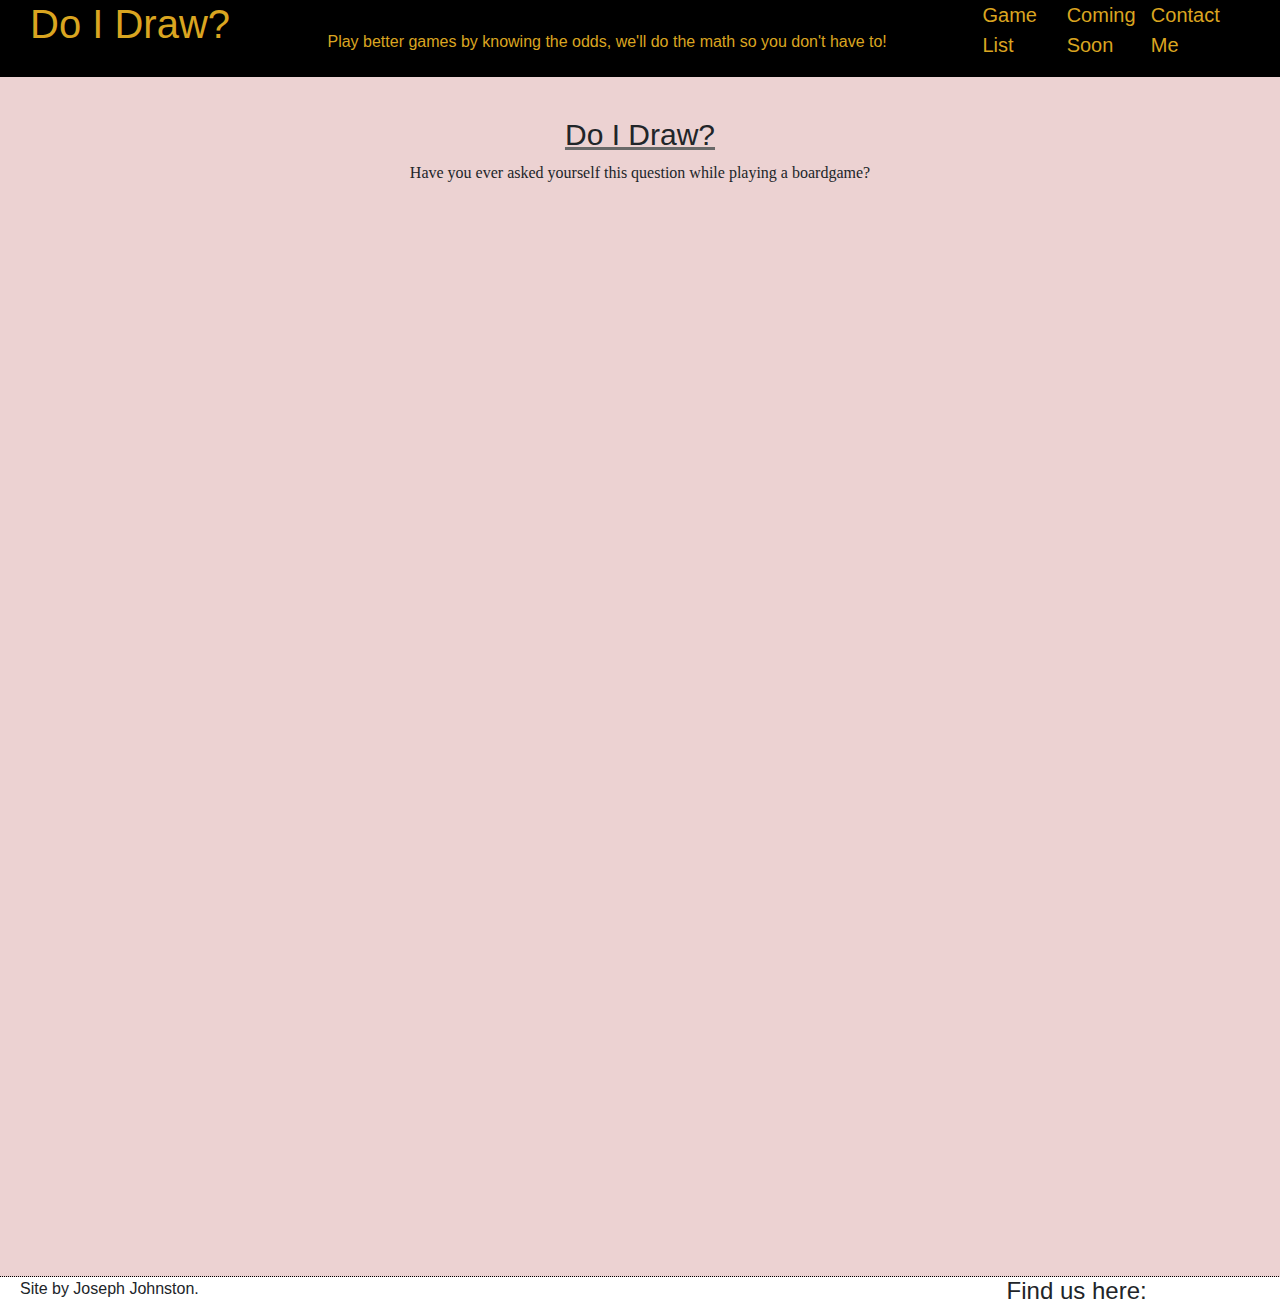
<file: index.html>
<!DOCTYPE html>
<html lang="en">
<head>
    <meta charset="UTF-8">
    <meta name="viewport" content="width=device-width, initial-scale=1.0">
    <meta http-equiv="X-UA-Compatible" content="ie=edge">
    <title>Do I Draw?</title>
    <link rel="stylesheet" href="https://stackpath.bootstrapcdn.com/bootstrap/4.3.1/css/bootstrap.min.css" integrity="sha384-ggOyR0iXCbMQv3Xipma34MD+dH/1fQ784/j6cY/iJTQUOhcWr7x9JvoRxT2MZw1T" crossorigin="anonymous">
    <link rel="stylesheet" href="https://cdnjs.cloudflare.com/ajax/libs/font-awesome/5.11.2/css/all.min.css" integrity="sha256-+N4/V/SbAFiW1MPBCXnfnP9QSN3+Keu+NlB+0ev/YKQ=" crossorigin="anonymous" />
    <link rel="stylesheet" href=".\sources\Style sheets\main.css"> <!--for main pages-->
</head>
<body>
    <header>
        <div class="row container-fluid border-black-bot m-0">
            <div class="col-9">
                <div class="row">
                    <div class="col-4 title">
                        <a href=".\index.html"><h1>Do I Draw?</h1></a><!---remove extra dot on main pages-->
                    </div>
                    <div class="col-8 pad-top-30">
                        <p>Play better games by knowing the odds, we'll do the math so you don't have to!</p>
                    </div>
                </div>
            </div>
            <nav class="col-3">  
                <ul class="row container-fluid">
                    <li class="col-12 col-xl-4"><a href=".\livegames.html">Game List</a></li><!---remove extra dot on main pages-->
                    <li class="col-12 col-xl-4"><a href=".\upcoming.html">Coming Soon</a></li><!---remove extra dot on main pages-->
                    <li class="col-12 col-xl-4"><a href=".\contactme.html">Contact Me</a></li><!---remove extra dot on main pages-->
                </ul>
            </nav>
        </div>
    </header>
    <div class="row cont-contain">
        <main class="col-12 border-black-bot">
        <div class="row">
            <div class="col-12 pagedesc">
                <h2 class="page-title">Do I Draw?</h2>
                <p class="page-info">Have you ever asked yourself this question while playing a boardgame?</p>
            </div>
            <div class="col-12" id="psia-[page]"></div>
        </div>
        </main>
    </div>
    <footer>
<div class="row">
    <div class="col-6 col-sm-4 copyright"><span>Site by Joseph Johnston.</span>
</div>
<div class="col-sm-4 d.none"></div>
<div class="col-6 col-sm-4 footer-social-links">
    <h4>Find us here:</h4>
    <a href="https://www.youtube.com/watch?v=4pkhEyRoidk" target="\_blank"><i aria-label="Twitch Channel"
            class="fab fa-twitch"></i></a>
    <a href="https://www.youtube.com/watch?v=4pkhEyRoidk" target="\_blank"><i aria-label="Facebook Page"
            class="fab fa-facebook"></i></a>
    <a href="https://www.youtube.com/watch?v=4pkhEyRoidk" target="\_blank"><i aria-label="Youtube Channel"
            class="fab fa-youtube"></i></a>
    <a href="https://www.youtube.com/watch?v=4pkhEyRoidk" target="\_blank"><i aria-label="Twitter Account"
            class="fab fa-twitter"></i></a>
    <a href="https://www.youtube.com/watch?v=4pkhEyRoidk" target="\_blank"><i aria-label="Instagram Account"
            class="fab fa-instagram"></i></a>
</div>
</div>
    </footer>
</body>
</html>
</file>
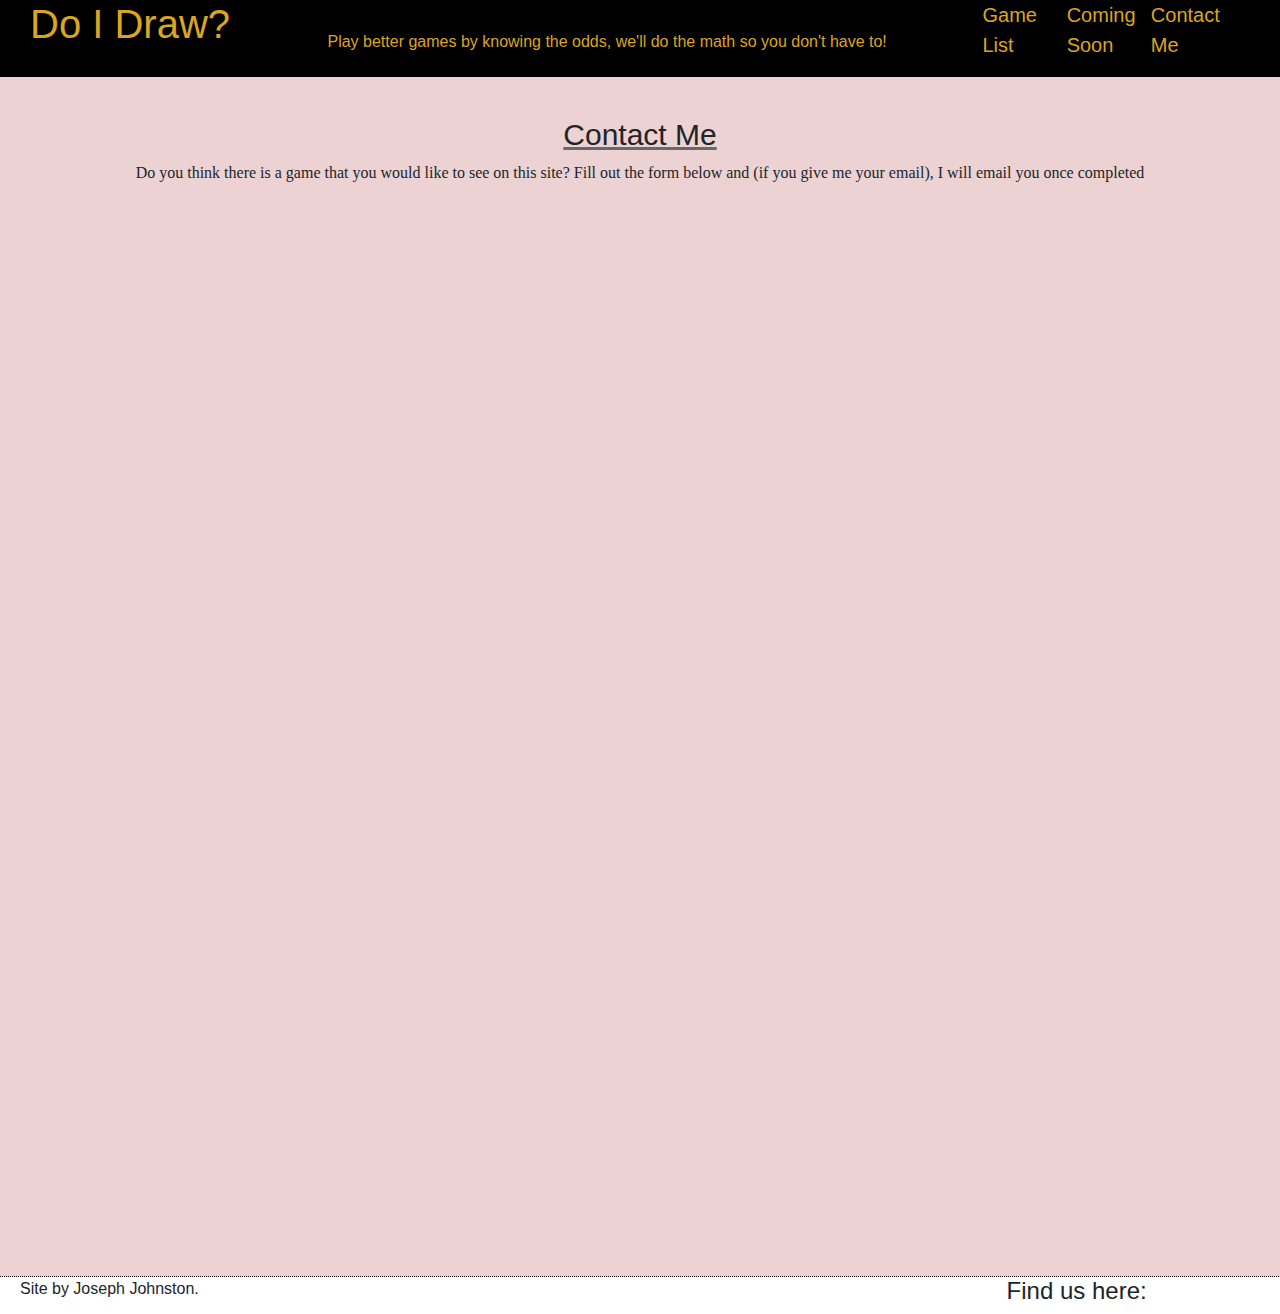
<file: contactme.html>
<!DOCTYPE html>
<html lang="en">
<head>
    <meta charset="UTF-8">
    <meta name="viewport" content="width=device-width, initial-scale=1.0">
    <meta http-equiv="X-UA-Compatible" content="ie=edge">
    <title>Do I Draw?</title>
    <link rel="stylesheet" href="https://stackpath.bootstrapcdn.com/bootstrap/4.3.1/css/bootstrap.min.css" integrity="sha384-ggOyR0iXCbMQv3Xipma34MD+dH/1fQ784/j6cY/iJTQUOhcWr7x9JvoRxT2MZw1T" crossorigin="anonymous">
    <link rel="stylesheet" href="https://cdnjs.cloudflare.com/ajax/libs/font-awesome/5.11.2/css/all.min.css" integrity="sha256-+N4/V/SbAFiW1MPBCXnfnP9QSN3+Keu+NlB+0ev/YKQ=" crossorigin="anonymous" />
    <link rel="stylesheet" href=".\sources\Style sheets\main.css"> <!--for main pages-->
</head>
<body>
    <header>
        <div class="row container-fluid border-black-bot m-0">
            <div class="col-9">
                <div class="row">
                    <div class="col-4 title">
                        <a href=".\index.html"><h1>Do I Draw?</h1></a><!---remove extra dot on main pages-->
                    </div>
                    <div class="col-8 pad-top-30">
                        <p>Play better games by knowing the odds, we'll do the math so you don't have to!</p>
                    </div>
                </div>
            </div>
            <nav class="col-3">  
                <ul class="row container-fluid">
                    <li class="col-12 col-xl-4"><a href=".\livegames.html">Game List</a></li><!---remove extra dot on main pages-->
                    <li class="col-12 col-xl-4"><a href=".\upcoming.html">Coming Soon</a></li><!---remove extra dot on main pages-->
                    <li class="col-12 col-xl-4"><a href=".\contactme.html">Contact Me</a></li><!---remove extra dot on main pages-->
                </ul>
            </nav>
        </div>
    </header>
    <div class="row cont-contain">
        <main class="col-12 border-black-bot">
        <div class="row">
            <div class="col-12 pagedesc">
                <h2 class="page-title">Contact Me</h2>
                <p class="page-info">Do you think there is a game that you would like to see on this site? Fill out the form below and (if you give me your email), I will email you once completed</p>
            </div>
            <div class="col-12" id="psia-contactme">
                    <iframe src="https://docs.google.com/forms/d/e/1FAIpQLSf_2GgB6ofL77a3kLLlY3C6gaDdLudySODlNV-_9WBFo0NUag/viewform?embedded=true" width=80% height="574" frameborder="0" marginheight="0" marginwidth="0">Loading…</iframe>
            </div>
        </div>
        </main>
    </div>
    <footer>
<div class="row">
    <div class="col-6 col-sm-4 copyright"><span>Site by Joseph Johnston.</span>
</div>
<div class="col-sm-4 d.none"></div>
<div class="col-6 col-sm-4 footer-social-links">
    <h4>Find us here:</h4>
    <a href="https://www.youtube.com/watch?v=4pkhEyRoidk" target="\_blank"><i aria-label="Twitch Channel"
            class="fab fa-twitch"></i></a>
    <a href="https://www.youtube.com/watch?v=4pkhEyRoidk" target="\_blank"><i aria-label="Facebook Page"
            class="fab fa-facebook"></i></a>
    <a href="https://www.youtube.com/watch?v=4pkhEyRoidk" target="\_blank"><i aria-label="Youtube Channel"
            class="fab fa-youtube"></i></a>
    <a href="https://www.youtube.com/watch?v=4pkhEyRoidk" target="\_blank"><i aria-label="Twitter Account"
            class="fab fa-twitter"></i></a>
    <a href="https://www.youtube.com/watch?v=4pkhEyRoidk" target="\_blank"><i aria-label="Instagram Account"
            class="fab fa-instagram"></i></a>
</div>
</div>
    </footer>
</body>
</html>
</file>
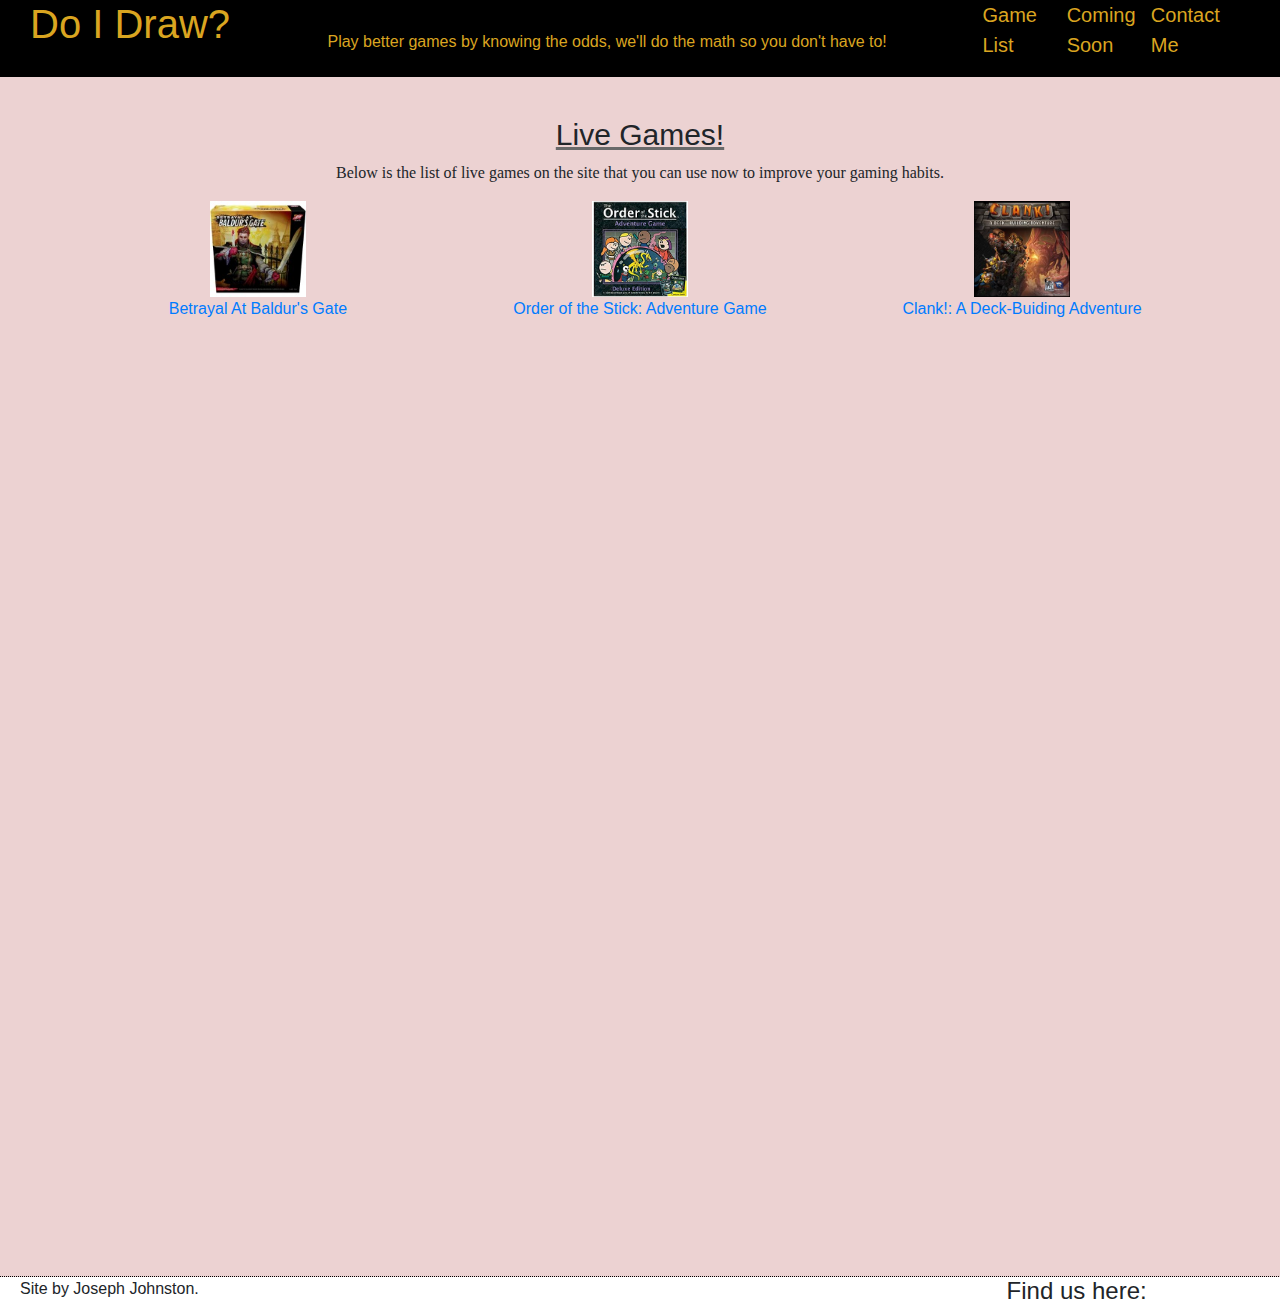
<file: livegames.html>
<!DOCTYPE html>
<html lang="en">
<head>
    <meta charset="UTF-8">
    <meta name="viewport" content="width=device-width, initial-scale=1.0">
    <meta http-equiv="X-UA-Compatible" content="ie=edge">
    <title>Do I Draw?</title>
    <link rel="stylesheet" href="https://stackpath.bootstrapcdn.com/bootstrap/4.3.1/css/bootstrap.min.css" integrity="sha384-ggOyR0iXCbMQv3Xipma34MD+dH/1fQ784/j6cY/iJTQUOhcWr7x9JvoRxT2MZw1T" crossorigin="anonymous">
    <link rel="stylesheet" href="https://cdnjs.cloudflare.com/ajax/libs/font-awesome/5.11.2/css/all.min.css" integrity="sha256-+N4/V/SbAFiW1MPBCXnfnP9QSN3+Keu+NlB+0ev/YKQ=" crossorigin="anonymous" />
    <link rel="stylesheet" href=".\sources\Style sheets\main.css"> <!--for main pages-->
</head>
<body>
    <header>
        <div class="row container-fluid border-black-bot m-0">
            <div class="col-9">
                <div class="row">
                    <div class="col-4 title">
                        <a href=".\index.html"><h1>Do I Draw?</h1></a><!---remove extra dot on main pages-->
                    </div>
                    <div class="col-8 pad-top-30">
                        <p>Play better games by knowing the odds, we'll do the math so you don't have to!</p>
                    </div>
                </div>
            </div>
            <nav class="col-3">  
                <ul class="row container-fluid">
                    <li class="col-12 col-xl-4"><a href=".\livegames.html">Game List</a></li><!---remove extra dot on main pages-->
                    <li class="col-12 col-xl-4"><a href=".\upcoming.html">Coming Soon</a></li><!---remove extra dot on main pages-->
                    <li class="col-12 col-xl-4"><a href=".\contactme.html">Contact Me</a></li><!---remove extra dot on main pages-->
                </ul>
            </nav>
        </div>
    </header>
    <div class="row cont-contain">
        <main class="col-12 border-black-bot">
        <div class="row">
            <div class="col-12 pagedesc">
                <h2 class="page-title">Live Games!</h2>
                <p class="page-info">Below is the list of live games on the site that you can use now to improve your gaming habits.</p>
            </div>
            <div class="col-12" id="psia-livegames">
                <div class="row">
                    <div class="col-1">
                        <div class="blank"></div>
                    </div>
                    <div class="col-3 game-page-link">
                        <a href="./game pages/babg.html"><div class="sm-img-con"><img class="sm-img" src="./sources/images/babg.jfif" alt=""></div>Betrayal At Baldur's Gate</a>
                    </div>    
                    <div class="col-4 game-page-link">
                        <a href="./game pages/oots.html"><div class="sm-img-con"><img class="sm-img" src="./sources/images/oots.png" alt=""></div>Order of the Stick: Adventure Game</a>
                    </div>
                    <div class="col-3 game-page-link">
                        <a href="./game pages/clank.html"><div class="sm-img-con"><img class="sm-img" src="./sources/images/clank!.jpg" alt=""></div>Clank!: A Deck-Buiding Adventure</a>
                    </div>
                    <div class="col-1">
                        <div class="blank"></div>
                    </div>
                </div>
            </div>
        </div>
        </main>
    </div>
    <footer>
<div class="row">
    <div class="col-6 col-sm-4 copyright"><span>Site by Joseph Johnston.</span>
</div>
<div class="col-sm-4 d.none"></div>
<div class="col-6 col-sm-4 footer-social-links">
    <h4>Find us here:</h4>
    <a href="https://www.youtube.com/watch?v=4pkhEyRoidk" target="\_blank"><i aria-label="Twitch Channel"
            class="fab fa-twitch"></i></a>
    <a href="https://www.youtube.com/watch?v=4pkhEyRoidk" target="\_blank"><i aria-label="Facebook Page"
            class="fab fa-facebook"></i></a>
    <a href="https://www.youtube.com/watch?v=4pkhEyRoidk" target="\_blank"><i aria-label="Youtube Channel"
            class="fab fa-youtube"></i></a>
    <a href="https://www.youtube.com/watch?v=4pkhEyRoidk" target="\_blank"><i aria-label="Twitter Account"
            class="fab fa-twitter"></i></a>
    <a href="https://www.youtube.com/watch?v=4pkhEyRoidk" target="\_blank"><i aria-label="Instagram Account"
            class="fab fa-instagram"></i></a>
</div>
</div>
    </footer>
</body>
</html>
</file>
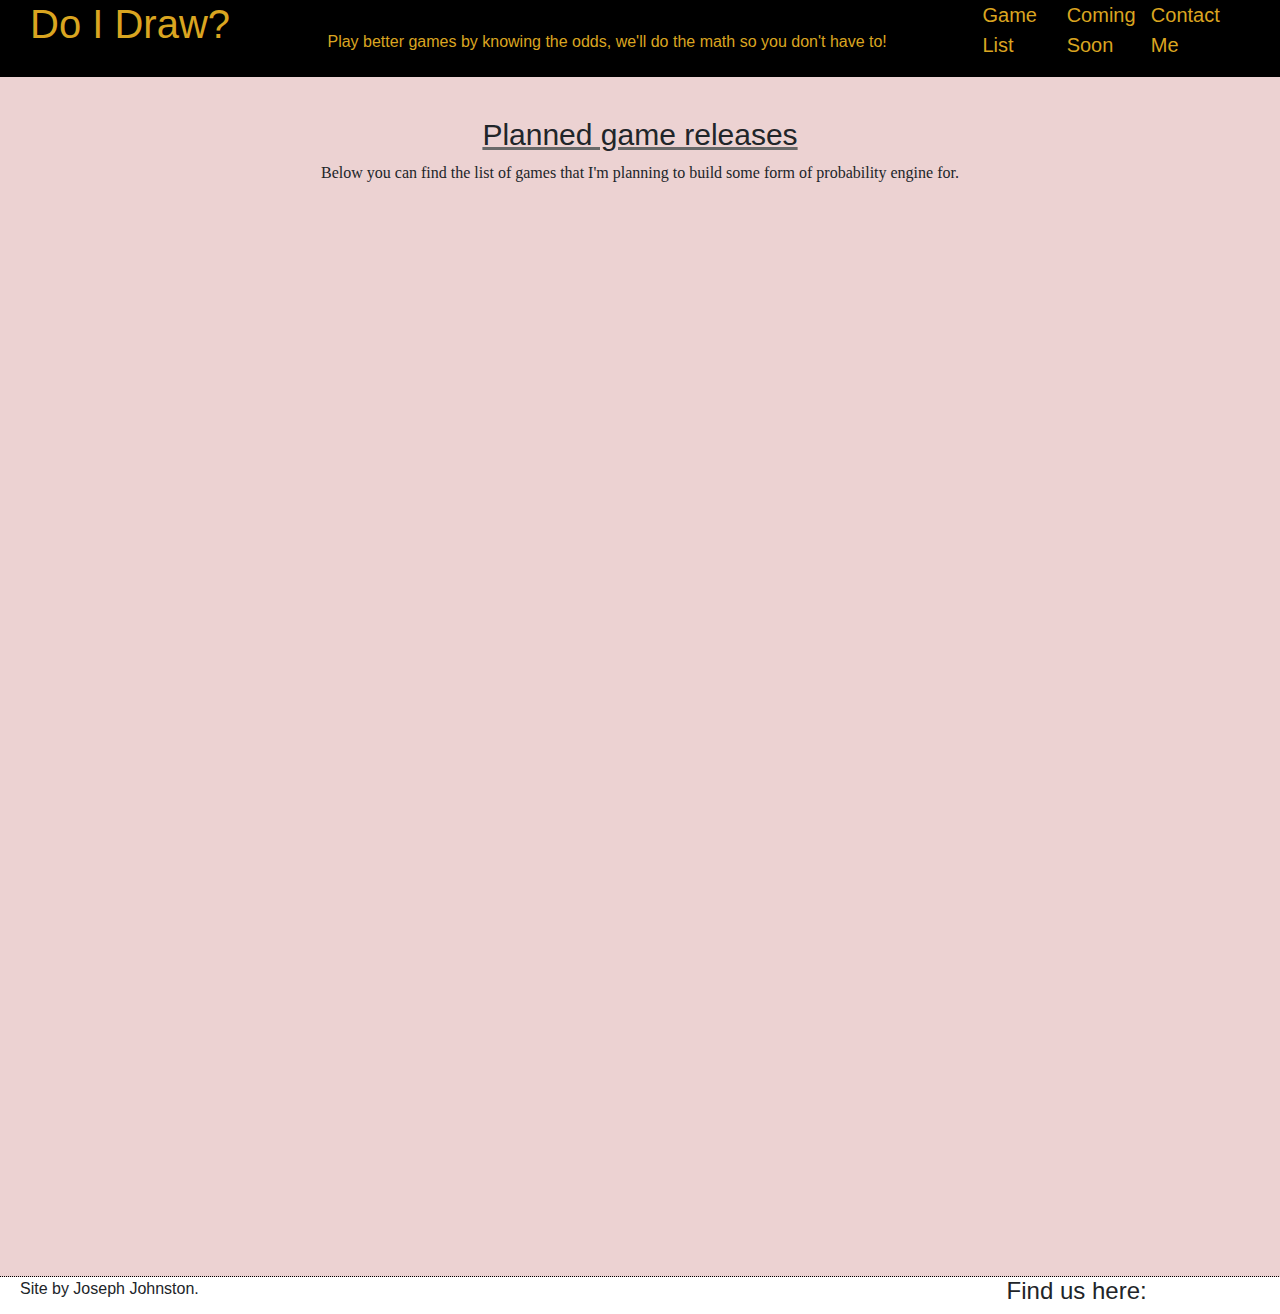
<file: upcoming.html>
<!DOCTYPE html>
<html lang="en">
<head>
    <meta charset="UTF-8">
    <meta name="viewport" content="width=device-width, initial-scale=1.0">
    <meta http-equiv="X-UA-Compatible" content="ie=edge">
    <title>Do I Draw?</title>
    <link rel="stylesheet" href="https://stackpath.bootstrapcdn.com/bootstrap/4.3.1/css/bootstrap.min.css" integrity="sha384-ggOyR0iXCbMQv3Xipma34MD+dH/1fQ784/j6cY/iJTQUOhcWr7x9JvoRxT2MZw1T" crossorigin="anonymous">
    <link rel="stylesheet" href="https://cdnjs.cloudflare.com/ajax/libs/font-awesome/5.11.2/css/all.min.css" integrity="sha256-+N4/V/SbAFiW1MPBCXnfnP9QSN3+Keu+NlB+0ev/YKQ=" crossorigin="anonymous" />
    <link rel="stylesheet" href=".\sources\Style sheets\main.css"> <!--for main pages-->
    <script src=""></script> <!--Page unique-->
</head>
<body>
    <header>
        <div class="row container-fluid border-black-bot m-0">
            <div class="col-9">
                <div class="row">
                    <div class="col-4 title">
                        <a href=".\index.html"><h1>Do I Draw?</h1></a><!---remove extra dot on main pages-->
                    </div>
                    <div class="col-8 pad-top-30">
                        <p>Play better games by knowing the odds, we'll do the math so you don't have to!</p>
                    </div>
                </div>
            </div>
            <nav class="col-3">  
                <ul class="row container-fluid">
                    <li class="col-12 col-xl-4"><a href=".\livegames.html">Game List</a></li><!---remove extra dot on main pages-->
                    <li class="col-12 col-xl-4"><a href=".\upcoming.html">Coming Soon</a></li><!---remove extra dot on main pages-->
                    <li class="col-12 col-xl-4"><a href=".\contactme.html">Contact Me</a></li><!---remove extra dot on main pages-->
                </ul>
            </nav>
        </div>
    </header>
        <main class="row border-black-bot cont-contain">
            <div class="col-12 pagedesc">
                <h2 class="page-title">Planned game releases</h2>
                <p class="page-info">Below you can find the list of games that I'm planning to build some form of probability engine for.</p>
            </div>
            <div class="col-12" id="psia-upcoming">
                    <div class="row">
                            <div class="col-1">
                                <div class="blank"></div>
                            </div>
                            <div class="col-3">
                                <a href=""></a>
                            </div>
                            <div class="col-4">
                                <a href=""></a>
                            </div>
                            <div class="col-3">
                                <a href=""></a>
                                </div>
                            <div class="col-1">
                                <div class="blank"></div>
                            </div>
                    </div>
                </div>
        </main>
    <footer>
<div class="row">
    <div class="col-6 col-sm-4 copyright"><span>Site by Joseph Johnston.</span>
</div>
<div class="col-sm-4 d.none"></div>
<div class="col-6 col-sm-4 footer-social-links">
    <h4>Find us here:</h4>
    <a href="https://www.youtube.com/watch?v=4pkhEyRoidk" target="\_blank"><i aria-label="Twitch Channel"
            class="fab fa-twitch"></i></a>
    <a href="https://www.youtube.com/watch?v=4pkhEyRoidk" target="\_blank"><i aria-label="Facebook Page"
            class="fab fa-facebook"></i></a>
    <a href="https://www.youtube.com/watch?v=4pkhEyRoidk" target="\_blank"><i aria-label="Youtube Channel"
            class="fab fa-youtube"></i></a>
    <a href="https://www.youtube.com/watch?v=4pkhEyRoidk" target="\_blank"><i aria-label="Twitter Account"
            class="fab fa-twitter"></i></a>
    <a href="https://www.youtube.com/watch?v=4pkhEyRoidk" target="\_blank"><i aria-label="Instagram Account"
            class="fab fa-instagram"></i></a>
</div>
</div>
    </footer>
</body>
</html>
</file>
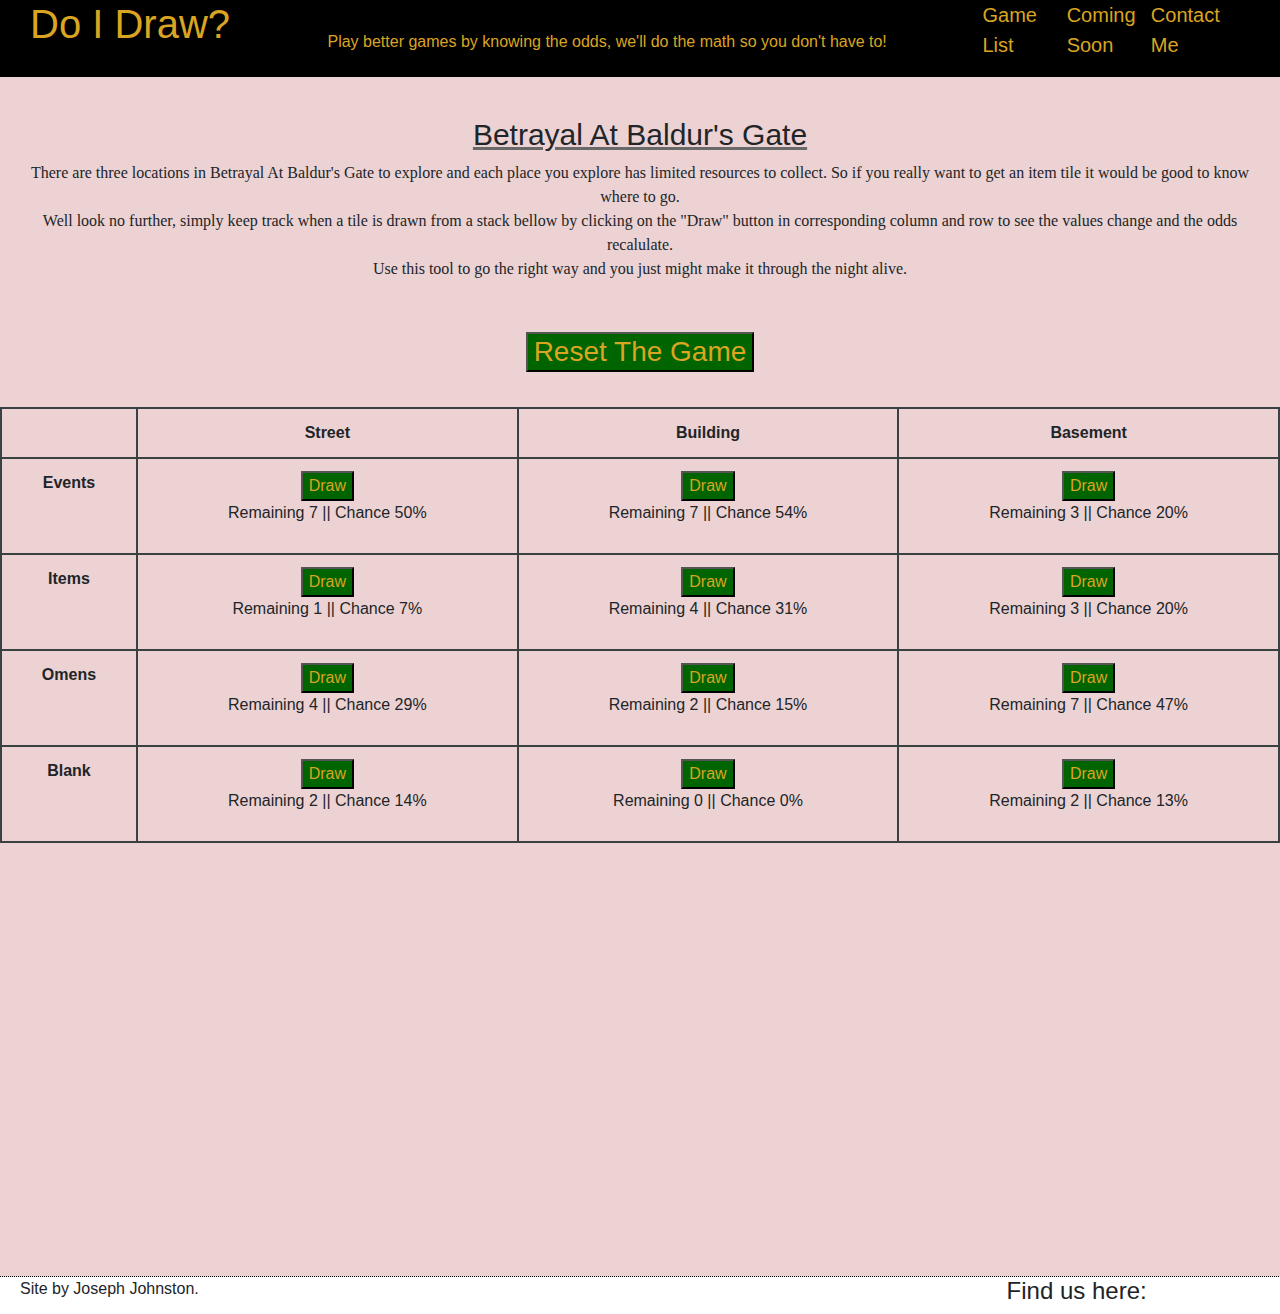
<file: game pages/babg.html>
<!DOCTYPE html>
<html lang="en">
<head>
    <meta charset="UTF-8">
    <meta name="viewport" content="width=device-width, initial-scale=1.0">
    <meta http-equiv="X-UA-Compatible" content="ie=edge">
    <title>Do I Draw?</title>
    <link rel="stylesheet" href="https://stackpath.bootstrapcdn.com/bootstrap/4.3.1/css/bootstrap.min.css" integrity="sha384-ggOyR0iXCbMQv3Xipma34MD+dH/1fQ784/j6cY/iJTQUOhcWr7x9JvoRxT2MZw1T" crossorigin="anonymous">
    <link rel="stylesheet" href="https://cdnjs.cloudflare.com/ajax/libs/font-awesome/5.11.2/css/all.min.css" integrity="sha256-+N4/V/SbAFiW1MPBCXnfnP9QSN3+Keu+NlB+0ev/YKQ=" crossorigin="anonymous" />
    <link rel="stylesheet" href="../sources/Style sheets/main.css"> <!--for template and game pages-->
    <link rel="stylesheet" href="../sources/Style sheets/babg.css"> <!--game specific-->

    
</head>
<body>
    <header>
        <div class="row container-fluid border-black-bot m-0">
            <div class="col-9">
                <div class="row">
                    <div class="col-4 title">
                        <a href="..\index.html"><h1>Do I Draw?</h1></a><!---remove extra dot on main pages-->
                    </div>
                    <div class="col-8 pad-top-30">
                        <p>Play better games by knowing the odds, we'll do the math so you don't have to!</p>
                    </div>
                </div>
            </div>
            <nav class="col-3">  
                <ul class="row container-fluid">
                    <li class="col-12 col-xl-4"><a href="..\livegames.html">Game List</a></li><!---remove extra dot on main pages-->
                    <li class="col-12 col-xl-4"><a href="..\upcoming.html">Coming Soon</a></li><!---remove extra dot on main pages-->
                    <li class="col-12 col-xl-4"><a href="..\contactme.html">Contact Me</a></li><!---remove extra dot on main pages-->
                </ul>
            </nav>
        </div>
    </header>
    <div class="row cont-contain">
        <main class="col-12 border-black-bot">
        <div class="row">
            <div class="col-12 pagedesc">
                <h2 class="page-title">Betrayal At Baldur's Gate</h2>
                <p class="page-info">There are three locations in Betrayal At Baldur's Gate to explore and each place you explore has limited resources to collect. So if you really want to get an item tile it would be good to know where to go.
                    <br>Well look no further, simply keep track when a tile is drawn from a stack bellow by clicking on the "Draw" button in corresponding column and row to see the values change and the odds recalulate.
                    <br>Use this tool to go the right way and you just might make it through the night alive.</p>
            </div>
            <div class="col-12" id="psia-babg">
                <h3 class= "reset-button"><button onclick="babgreset()">Reset The Game</button></h3>
                <table class="babg-table table table-bordered">
                    <thead>
                        <tr>
                            <th scope="col"></th>
                            <th scope="col">Street</th>
                            <th scope="col">Building</th>
                            <th scope="col">Basement</th>
                        </tr>
                    </thead>
                    <tbody>
                        <tr>
                            <th scope="row">Events</th>
                            <td><button class="draw" onclick="strevdraw()">Draw</button><p class="count">Remaining <span id="str-ev-c">7</span> || Chance <span id="str-ev-p">50</span>%</p></td>
                            <td><button class="draw" onclick="buievdraw()">Draw</button><p class="count">Remaining <span id="bui-ev-c">7</span> || Chance <span id="bui-ev-p">54</span>%</p></td>
                            <td><button class="draw" onclick="basevdraw()">Draw</button><p class="count">Remaining <span id="bas-ev-c">3</span> || Chance <span id="bas-ev-p">20</span>%</p></td>
                        </tr>
                        <tr>
                            <th scope="row">Items</th>
                            <td><button class="draw" onclick="stritdraw()">Draw</button><p class="count">Remaining <span id="str-it-c">1</span> || Chance <span id="str-it-p">7</span>%</p></td>
                            <td><button class="draw" onclick="buiitdraw()">Draw</button><p class="count">Remaining <span id="bui-it-c">4</span> || Chance <span id="bui-it-p">31</span>%</p></td>
                            <td><button class="draw" onclick="basitdraw()">Draw</button><p class="count">Remaining <span id="bas-it-c">3</span> || Chance <span id="bas-it-p">20</span>%</p></td>
                        </tr>
                        <tr>
                            <th scope="row">Omens</th>
                            <td><button class="draw" onclick="stromdraw()">Draw</button><p class="count">Remaining <span id="str-om-c">4</span> || Chance <span id="str-om-p">29</span>%</p></td>
                            <td><button class="draw" onclick="buiomdraw()">Draw</button><p class="count">Remaining <span id="bui-om-c">2</span> || Chance <span id="bui-om-p">15</span>%</p></td>
                            <td><button class="draw" onclick="basomdraw()">Draw</button><p class="count">Remaining <span id="bas-om-c">7</span> || Chance <span id="bas-om-p">47</span>%</p></td>
                        </tr>
                        <tr>
                            <th scope="row">Blank</th>
                            <td><button class="draw" onclick="strbldraw()">Draw</button><p class="count">Remaining <span id="str-bl-c">2</span> || Chance <span id="str-bl-p">14</span>%</p></td>
                            <td><button class="draw" onclick="buibldraw()">Draw</button><p class="count">Remaining <span id="bui-bl-c">0</span> || Chance <span id="bui-bl-p">0</span>%</p></td>
                            <td><button class="draw" onclick="basbldraw()">Draw</button><p class="count">Remaining <span id="bas-bl-c">2</span> || Chance <span id="bas-bl-p">13</span>%</p></td>
                        </tr>
                    </tbody>
                </table>
            </div>
        </div>
        </main>
    </div>
    <footer>
<div class="row">
    <div class="col-6 col-sm-4 copyright"><span>Site by Joseph Johnston.</span>
</div>
<div class="col-sm-4 d.none"></div>
<div class="col-6 col-sm-4 footer-social-links">
    <h4>Find us here:</h4>
    <a href="https://www.youtube.com/watch?v=4pkhEyRoidk" target="\_blank"><i aria-label="Twitch Channel"
            class="fab fa-twitch"></i></a>
    <a href="https://www.youtube.com/watch?v=4pkhEyRoidk" target="\_blank"><i aria-label="Facebook Page"
            class="fab fa-facebook"></i></a>
    <a href="https://www.youtube.com/watch?v=4pkhEyRoidk" target="\_blank"><i aria-label="Youtube Channel"
            class="fab fa-youtube"></i></a>
    <a href="https://www.youtube.com/watch?v=4pkhEyRoidk" target="\_blank"><i aria-label="Twitter Account"
            class="fab fa-twitter"></i></a>
    <a href="https://www.youtube.com/watch?v=4pkhEyRoidk" target="\_blank"><i aria-label="Instagram Account"
            class="fab fa-instagram"></i></a>
</div>
</div>
<script src="../sources/javascript/babg.js"></script>
    </footer>
</body>
</html>
</file>
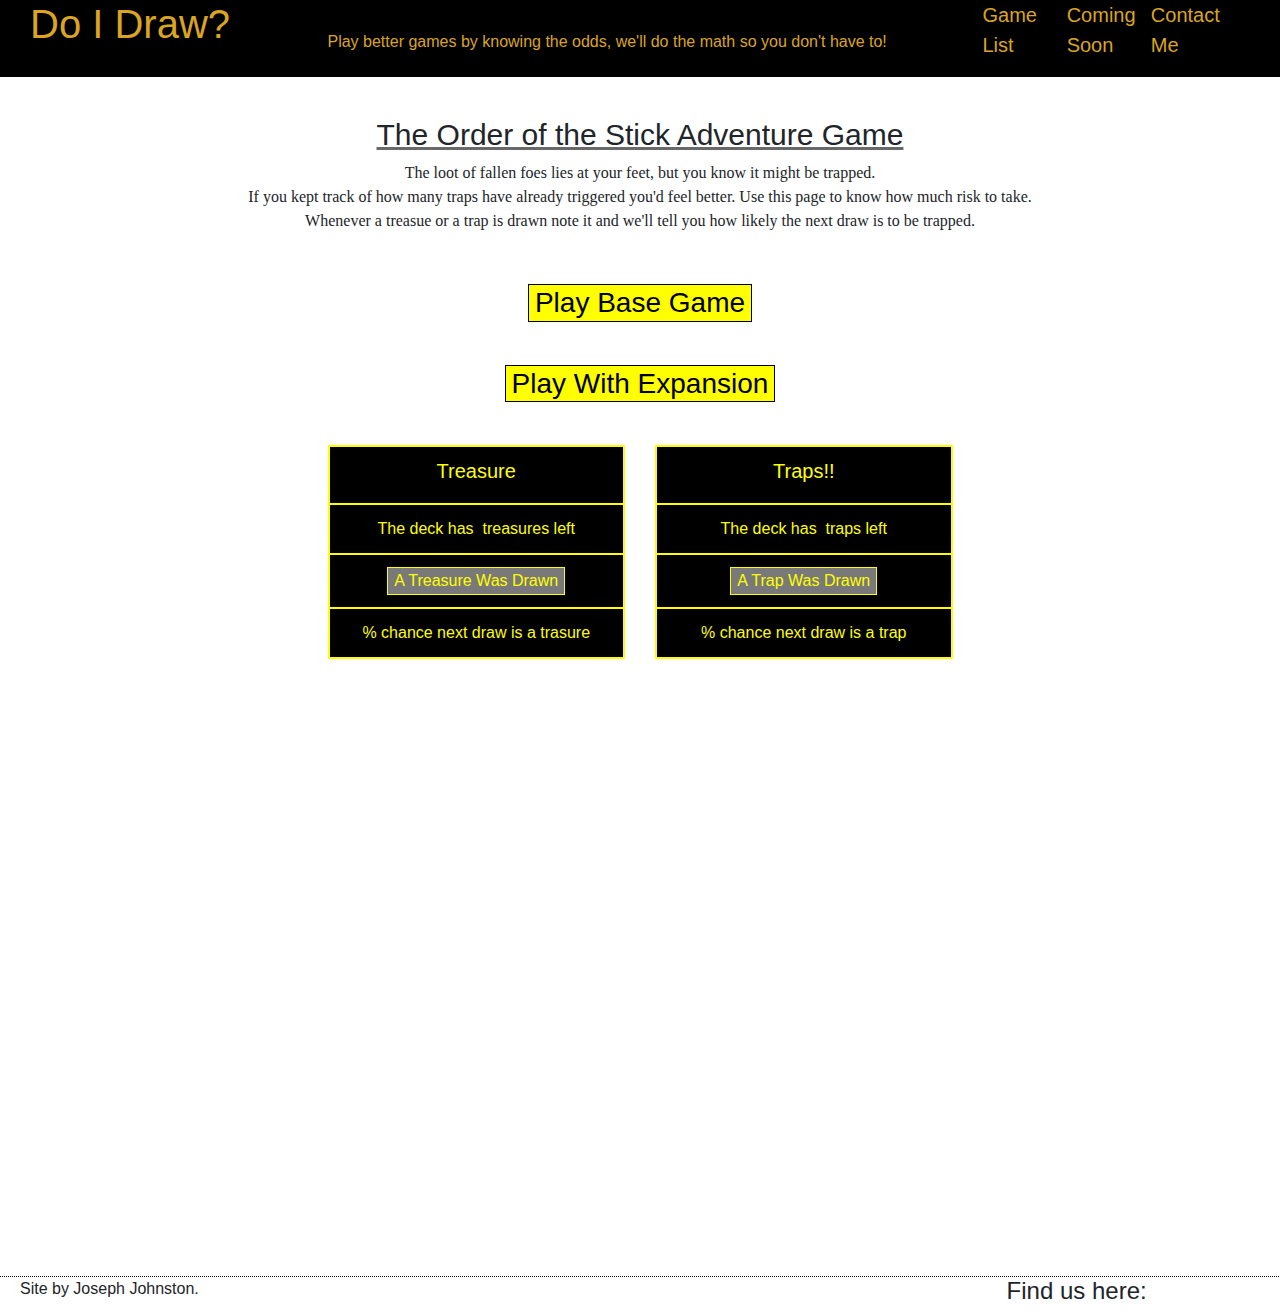
<file: game pages/oots.html>
<!DOCTYPE html>
<html lang="en">

<head>
    <meta charset="UTF-8">
    <meta name="viewport" content="width=device-width, initial-scale=1.0">
    <meta http-equiv="X-UA-Compatible" content="ie=edge">
    <title>Do I Draw?</title>
    <link rel="stylesheet" href="https://stackpath.bootstrapcdn.com/bootstrap/4.3.1/css/bootstrap.min.css"
        integrity="sha384-ggOyR0iXCbMQv3Xipma34MD+dH/1fQ784/j6cY/iJTQUOhcWr7x9JvoRxT2MZw1T" crossorigin="anonymous">
    <link rel="stylesheet" href="https://cdnjs.cloudflare.com/ajax/libs/font-awesome/5.11.2/css/all.min.css"
        integrity="sha256-+N4/V/SbAFiW1MPBCXnfnP9QSN3+Keu+NlB+0ev/YKQ=" crossorigin="anonymous" />
    <link rel="stylesheet" href="../sources/Style sheets/main.css">
    <!--for template and game pages-->
    <link rel="stylesheet" href="../sources/Style sheets/oots.css">
</head>

<body>
    <header>
        <div class="row container-fluid border-black-bot m-0">
            <div class="col-9">
                <div class="row">
                    <div class="col-4 title">
                        <a href="../index.html">
                            <h1>Do I Draw?</h1>
                        </a>
                        <!---remove extra dot on main pages-->
                    </div>
                    <div class="col-8 pad-top-30">
                        <p>Play better games by knowing the odds, we'll do the math so you don't have to!</p>
                    </div>
                </div>
            </div>
            <nav class="col-3">
                <ul class="row container-fluid">
                    <li class="col-12 col-xl-4"><a href="../livegames.html">Game List</a></li>
                    <!---remove extra dot on main pages-->
                    <li class="col-12 col-xl-4"><a href="../upcoming.html">Coming Soon</a></li>
                    <!---remove extra dot on main pages-->
                    <li class="col-12 col-xl-4"><a href="../contactme.html">Contact Me</a></li>
                    <!---remove extra dot on main pages-->
                </ul>
            </nav>
        </div>
    </header>
    <main class="row border-black-bot cont-contain">
        <div class="col-12 pagedesc">
            <h2 class="page-title">The Order of the Stick Adventure Game</h2>
            <p class="page-info">The loot of fallen foes lies at your feet, but you know it might be trapped.
                <br>If you kept track of how many traps have already triggered you'd feel better. Use this page to know
                how much risk to take.
                <br>Whenever a treasue or a trap is drawn note it and we'll tell you how likely the next draw is to be
                trapped.</p>
            <div class="row">
                <div class="col-12" id="psia-oots">
                    <h3 class="reset-button"><button onclick="ootsbasereset()">Play Base Game</button></h3>
                    <h3 class="reset-button"><button onclick="ootsexpreset()">Play With Expansion</button></h3>
                    <div class="row">
                        <div class="col-md-3 col-0 blank"></div>
                        <div class="col-md-3 col-6">
                            <table class="oots-tre-table table table-bordered">
                                <thead>
                                    <tr>
                                        <th scope="col">
                                            <h5>Treasure</h5>
                                        </th>
                                    </tr>
                                </thead>
                                <tbody>
                                    <tr>
                                        <td><span>The deck has <p id="treas-c"></p> treasures left</span></td>
                                    </tr>
                                    <tr>
                                        <td><button class="draw" onclick="drawtreasure()">A Treasure Was Drawn</button></td>
                                    </tr>
                                    <tr>
                                        <td><span><p id="treas-p"></p>% chance next draw is a trasure</span></td>
                                    </tr>
                                </tbody>
                            </table>
                        </div>
                        <div class="col-md-3 col-6">
                            <table class="oots-tre-table table table-bordered">
                                <thead>
                                    <tr>
                                        <th scope="col">
                                            <h5>Traps!!</h5>
                                        </th>
                                    </tr>
                                </thead>
                                <tbody>
                                    <tr>
                                        <td><span>The deck has <p id="trap-c"></p> traps left</span></td>
                                    </tr>
                                    <tr>
                                        <td><button class="draw" onclick="drawtrap()">A Trap Was Drawn</button></td>
                                    </tr>
                                    <tr>
                                        <td><span><p id="trap-p"></p>% chance next draw is a trap</span></td>
                                    </tr>
                                </tbody>
                            </table>
                        </div>
                        <div class="col-md-3 col-0 blank"></div>
                    </div>
                </div>
            </div>
    </main>
    <footer>
        <div class="row">
            <div class="col-6 col-sm-4 copyright"><span>Site by Joseph Johnston.</span>
            </div>
            <div class="col-sm-4 d.none"></div>
            <div class="col-6 col-sm-4 footer-social-links">
                <h4>Find us here:</h4>
                <a href="https://www.youtube.com/watch?v=4pkhEyRoidk" target="\_blank"><i aria-label="Twitch Channel"
                        class="fab fa-twitch"></i></a>
                <a href="https://www.youtube.com/watch?v=4pkhEyRoidk" target="\_blank"><i aria-label="Facebook Page"
                        class="fab fa-facebook"></i></a>
                <a href="https://www.youtube.com/watch?v=4pkhEyRoidk" target="\_blank"><i aria-label="Youtube Channel"
                        class="fab fa-youtube"></i></a>
                <a href="https://www.youtube.com/watch?v=4pkhEyRoidk" target="\_blank"><i aria-label="Twitter Account"
                        class="fab fa-twitter"></i></a>
                <a href="https://www.youtube.com/watch?v=4pkhEyRoidk" target="\_blank"><i aria-label="Instagram Account"
                        class="fab fa-instagram"></i></a>
            </div>
        </div>
        <script src="../sources/javascript/oots.js"></script>
    </footer>
</body>

</html>
</file>
<file: sources/Style sheets/main.css>
/* ------------------- place holder -------------------*/
/* ------------------- template editing -------------------*/

/* header */

header{
    background-color: #000000;
    color: #daa520; 
}

header a{
    text-decoration: none;
    color: #daa520;
}

nav ul li{
    list-style-type: none;
    font-size: 20px;
}

header div .pad-top-30{
    padding-top: 30px;
    padding-left: 0px;
    padding-right: 0px;
}

/* Main */

main {
    min-height: 1200px;
}
.reset-button{
    text-align: center;
}

.cont-contain{
    background-color: #ecd2d2;
    background-size: contain;
}

main .page-title{
    padding-top: 40px;
    font-family: Arial, Helvetica, sans-serif;
    font-size: 30px;
    text-decoration: underline dimgray;
    text-align: center;
}

main .page-info{
    font-family: 'Times New Roman', Times, serif;
    font-size: 25;
    padding-left: 20px;
    padding-right: 20px;
    text-align: center;
}

#psia-index>p{
    padding-top: 10px;
    text-align: center;
    color: brown;
}
.sm-img-con {
    display:block;
    margin-left:auto;
    margin-right:auto;
}

.sm-img{
    display:block;
    max-width: 96px;
    max-height: 96px;
    margin-left:auto;
    margin-right:auto;
}

.game-page-link {
    text-align: center;
}

/* Footer */

footer span{
    Padding-left: 20px;
}

.footer-social-links{
    text-align: center;    
}

/* various */

.border-black-bot{
    border-bottom-color: #000000;
    border-bottom-width: 1px;
    border-bottom-style: dotted;
}

.border-black-left{
    border-left-color: #000000;
    border-left-width: 1px;
    border-left-style: solid;
}

a:hover {
    text-decoration: none;
}
</file>
<file: sources/Style sheets/babg.css>
/* Buttons */

.draw{
    color: goldenrod;
    background-color: darkgreen;
}

.reset-button>button{
    margin-top: 35px;
    color: goldenrod;
    background-color: darkgreen;
}

/* bootstrap fix */

.table-bordered{
    border: 2px solid #022024;
}

.table-bordered td, .table-bordered th{
    border: 2px solid #3a4142;
}

.table thead th{
    border: 2px solid #3a4142;
}

.table {
    margin-top: 35px;
    text-align: center;
}
</file>
<file: sources/Style sheets/oots.css>
/* layout fix */

.cont-contain{
    background-color: #ffffff;
    background-size: contain;
}

/* buttons */

.reset-button>button{
    margin-top: 35px;
    color: black;
    background-color: yellow;
    border: 1px solid black;
}

.table .draw{
    color: yellow;
    background-color: rgb(121, 121, 121);
    border: 1px solid yellow;
}


/* bootstrap fix */

.table-bordered{
    border: 2px solid yellow;
}

.table-bordered td, .table-bordered th{
    border: 2px solid yellow;
}

.table thead th{
    border: 2px solid yellow;
}

.table {
    margin-top: 35px;
    text-align: center;
    color: Yellow;
    background-color: black;
}

.table td span, .table td p{
    display: inline-block;
}
</file>
